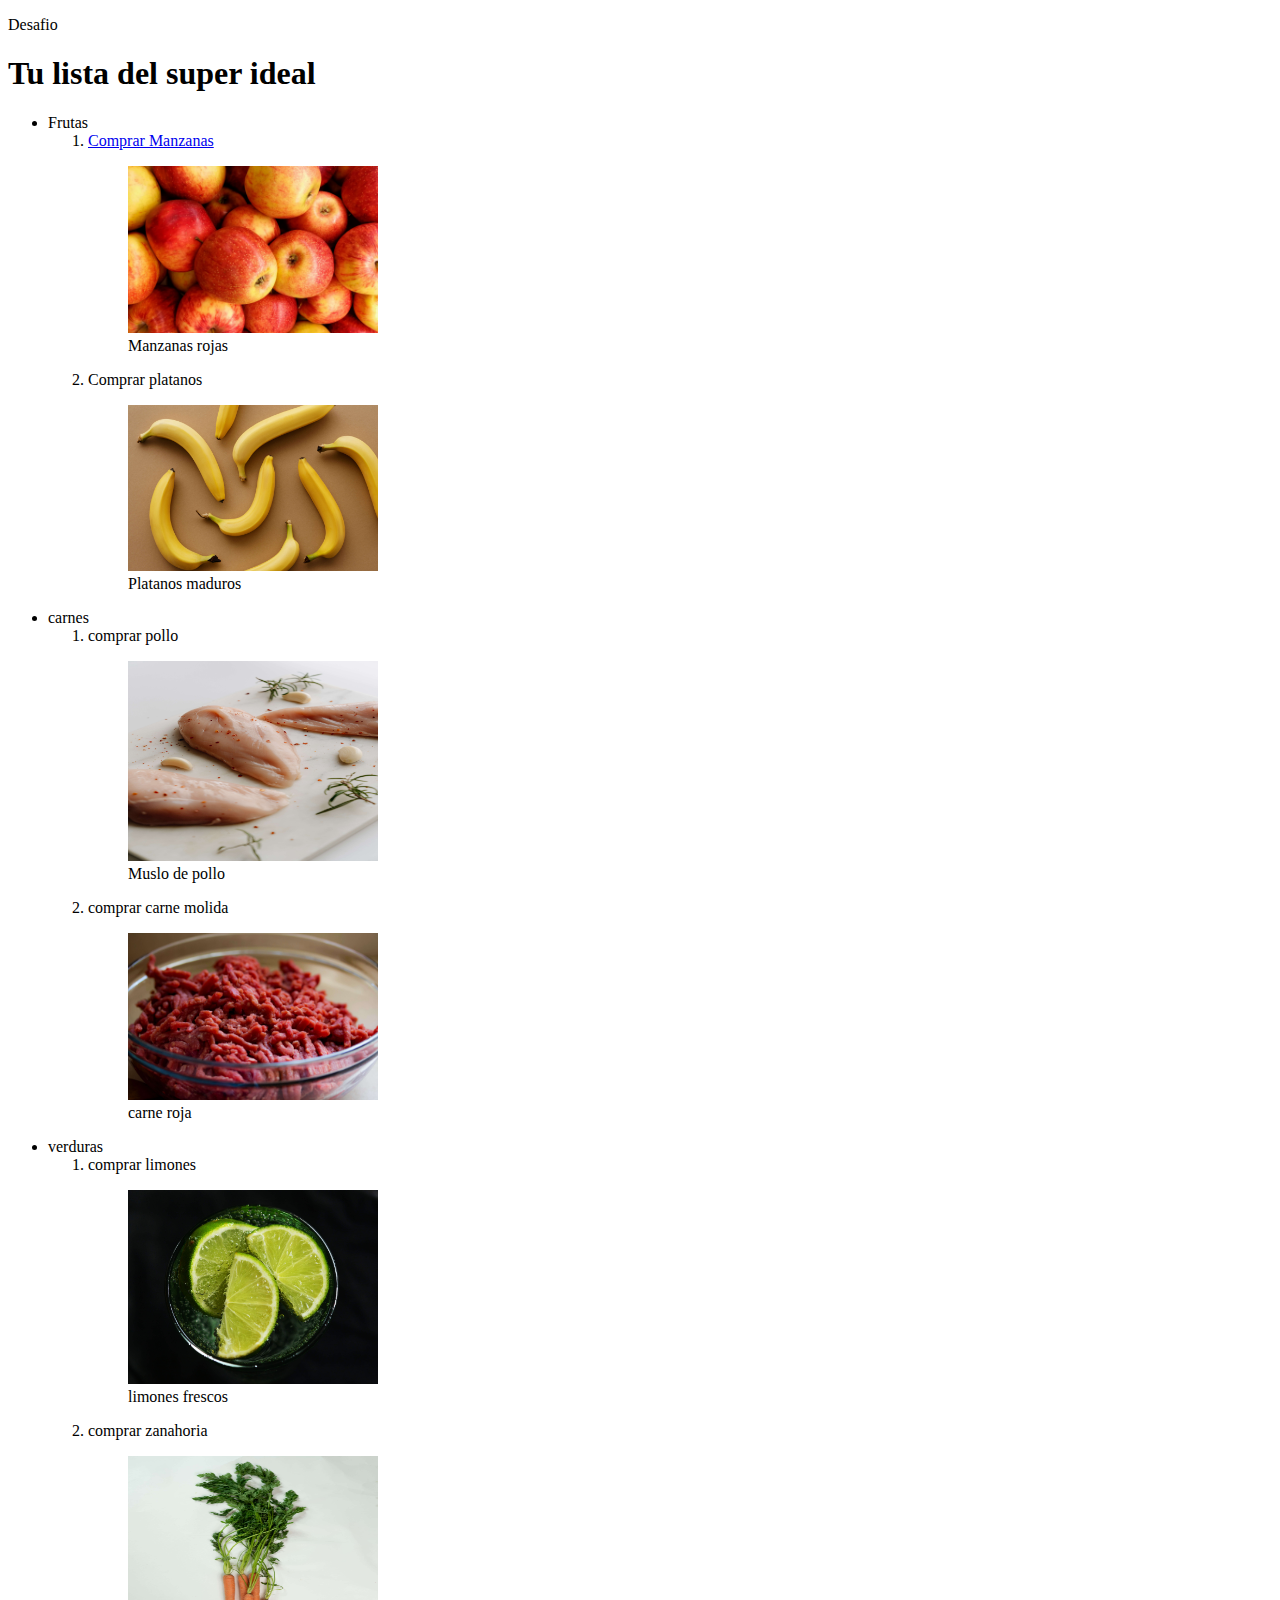
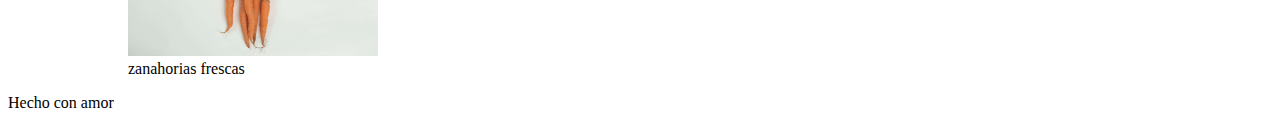
<file: index.html>
<!DOCTYPE html>
<html lang="en">
<head>
  <meta charset="UTF-8">
  <meta http-equiv="X-UA-Compatible" content="IE=edge">
  <meta name="viewport" content="width=device-width, initial-scale=1.0">
  <title>Desafio</title>
</head>
<body>
  <header>
    <p>Desafio</p>
    <h1>Tu lista del super ideal</h1>
  </header>
  <main>
    <ul>
      <li>Frutas</li>
        <ol>
          <li><a href="https://www.google.com/search?q=recetas+con+manzanas&oq=Recetas+con+manzana&aqs=edge.0.0j69i57j0l5.2744j0j1&sourceid=chrome&ie=UTF-8"
            target="_blank">Comprar Manzanas</a></li>
          <figure>
            <img src="./picsDesafio/Manzana.jpg" alt="Imagen de una manzana" width="250">
            <figcaption>Manzanas rojas</figcaption>
          </figure>
          <li>Comprar platanos</li>
          <figure>
            <img src="./picsDesafio/Platano.jpg" alt="Imagen de un platano" width="250">
            <figcaption>Platanos maduros</figcaption>
          </figure>
        </ol>
      <li>carnes</li>
        <ol>
          <li>comprar pollo</li>
          <figure>
            <img src="./picsDesafio/Pollo.jpg" alt="Imagen de un pollo" width="250" height="200">
            <figcaption>Muslo de pollo</figcaption>
          </figure>
          <li>comprar carne molida</li>
          <figure>
            <img src="./picsDesafio/Carne-Molida.jpg" alt="Imagen de carne molida" width="250">
            <figcaption>carne roja</figcaption>
          </figure>
        </ol>
        <li>verduras</li>
      <ol>
        <li>comprar limones</li>
        <figure>
          <img src="./picsDesafio/Limon.jpg" alt="Imagen de limon" width="250">
          <figcaption>limones frescos</figcaption>
        </figure>
        <li>comprar zanahoria</li>
        <figure>
          <img src="./picsDesafio/Zanahoria.jpg" alt="Imagen de zanahoria" width="250" height="200">
          <figcaption>zanahorias frescas</figcaption>
        </figure>
      </ol>
    </ul>
  </main>
  <footer>
    Hecho con amor
  </footer>
</body>
</html>
</file>
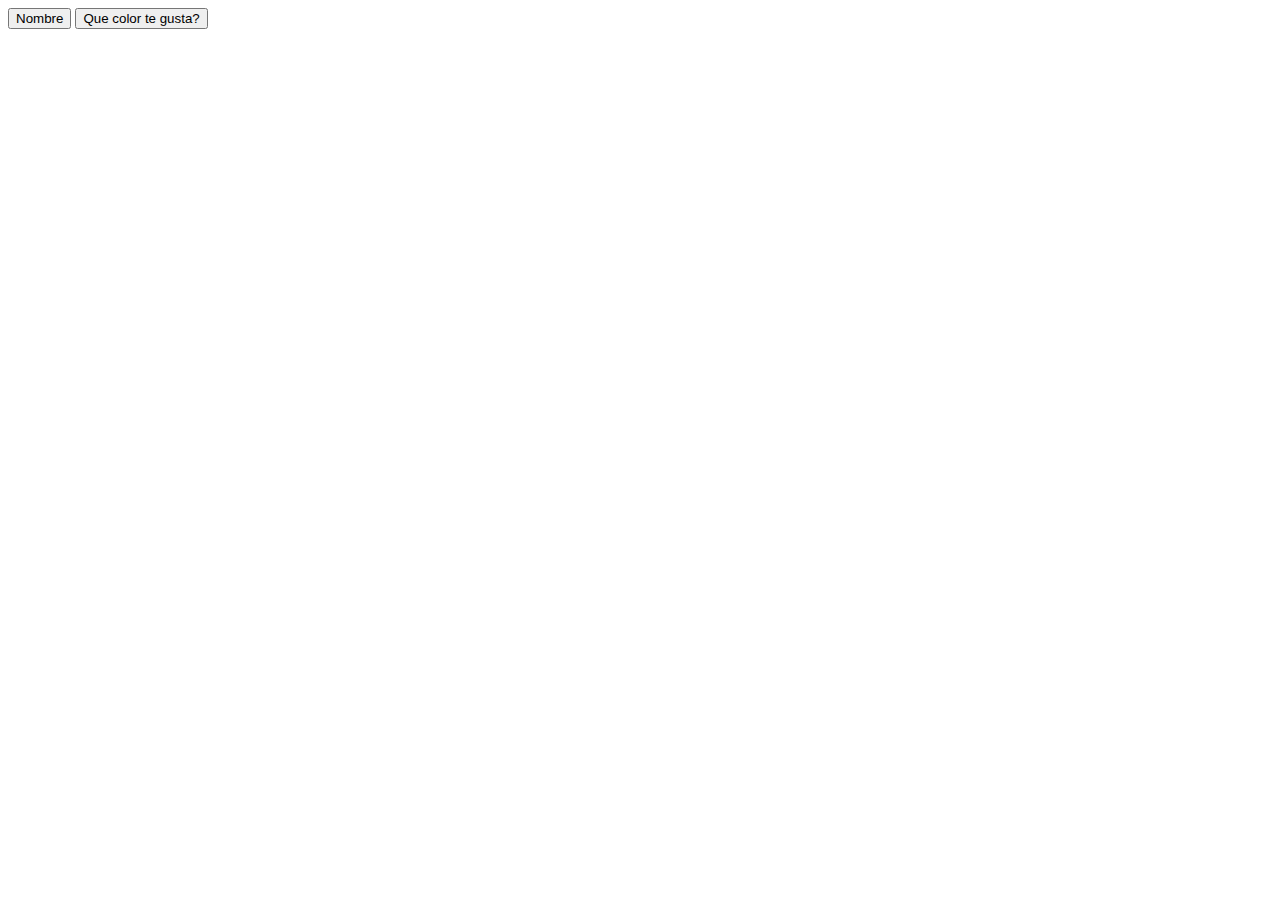
<file: claseButton/index.html>
<!DOCTYPE html>
<html lang="en">
<head>
  <meta charset="UTF-8">
  <meta http-equiv="X-UA-Compatible" content="IE=edge">
  <meta name="viewport" content="width=device-width, initial-scale=1.0">
  <title>Document</title>
</head>
<body>
  <input type="submit" value="Nombre"/>
  <button type="submit">Que color te gusta?</button>
</body>
</html>
</file>
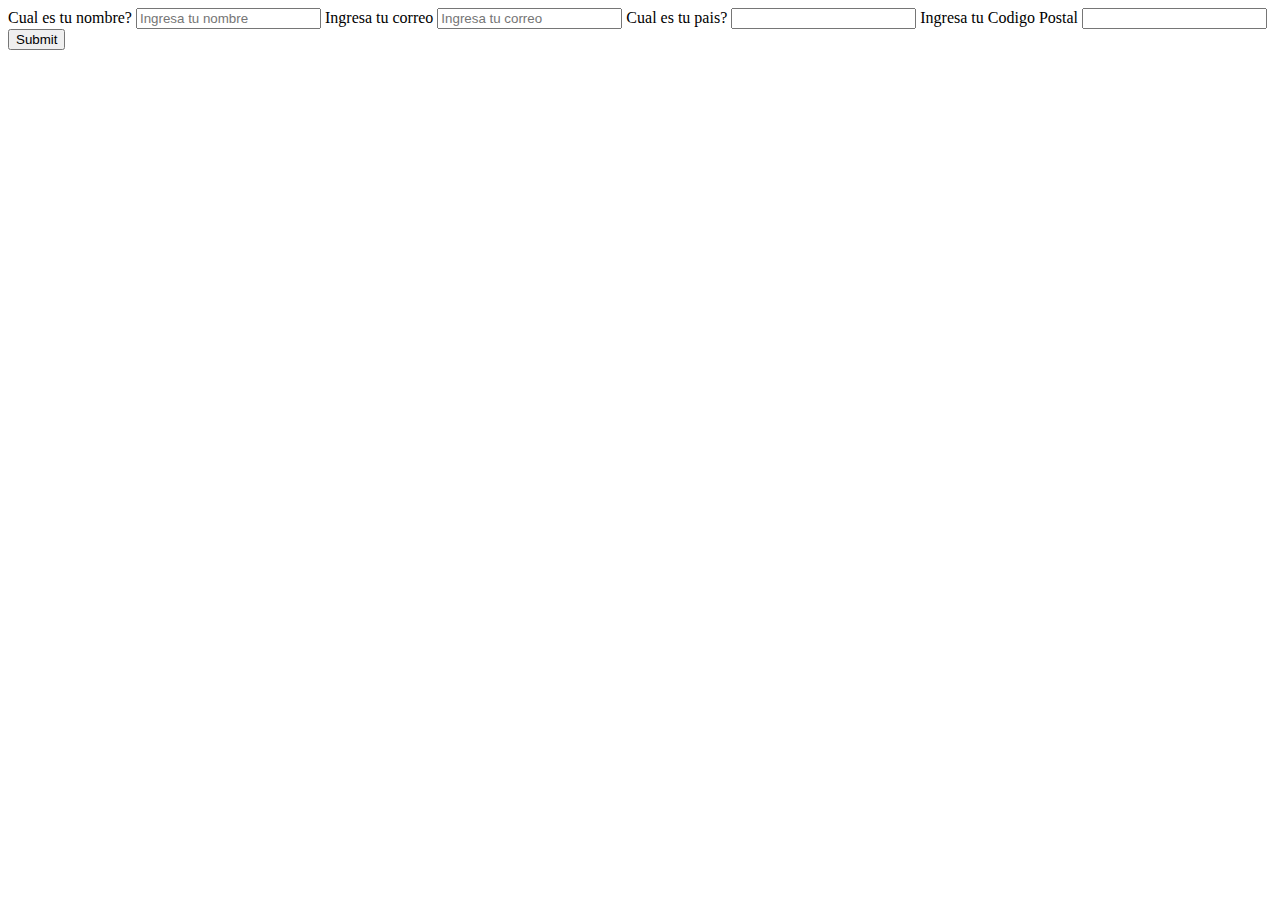
<file: claseCalendario/index.html>
<!DOCTYPE html>
<html lang="en">
<head>
  <meta charset="UTF-8">
  <meta http-equiv="X-UA-Compatible" content="IE=edge">
  <meta name="viewport" content="width=device-width, initial-scale=1.0">
  <title>Calendario</title>
</head>
<body>
  <main>
    <form action="">
      <label for="nombre">
        <span>Cual es tu nombre?</span>
        <input type="text" name="" id="nombre" placeholder="Ingresa tu nombre" autocomplete="name" required />
      </label>
      <label for="correo">
        <span>Ingresa tu correo</span/>
        <input type="email" name="" id="correo" placeholder="Ingresa tu correo" autocomplete="email" required />
      </label>
      <label for="pais">
        <span>Cual es tu pais?</span>
        <input type="text" name="" id="pais" autocomplete="country-name" required />
      </label>
      <label for="cp">
        <span>Ingresa tu Codigo Postal</span>
        <input type="number" name="" id="cp" autocomplete="postal-code" required />
      </label>
      <input type="submit"/>
    </form>
  </main>
</body>
</html>
</file>
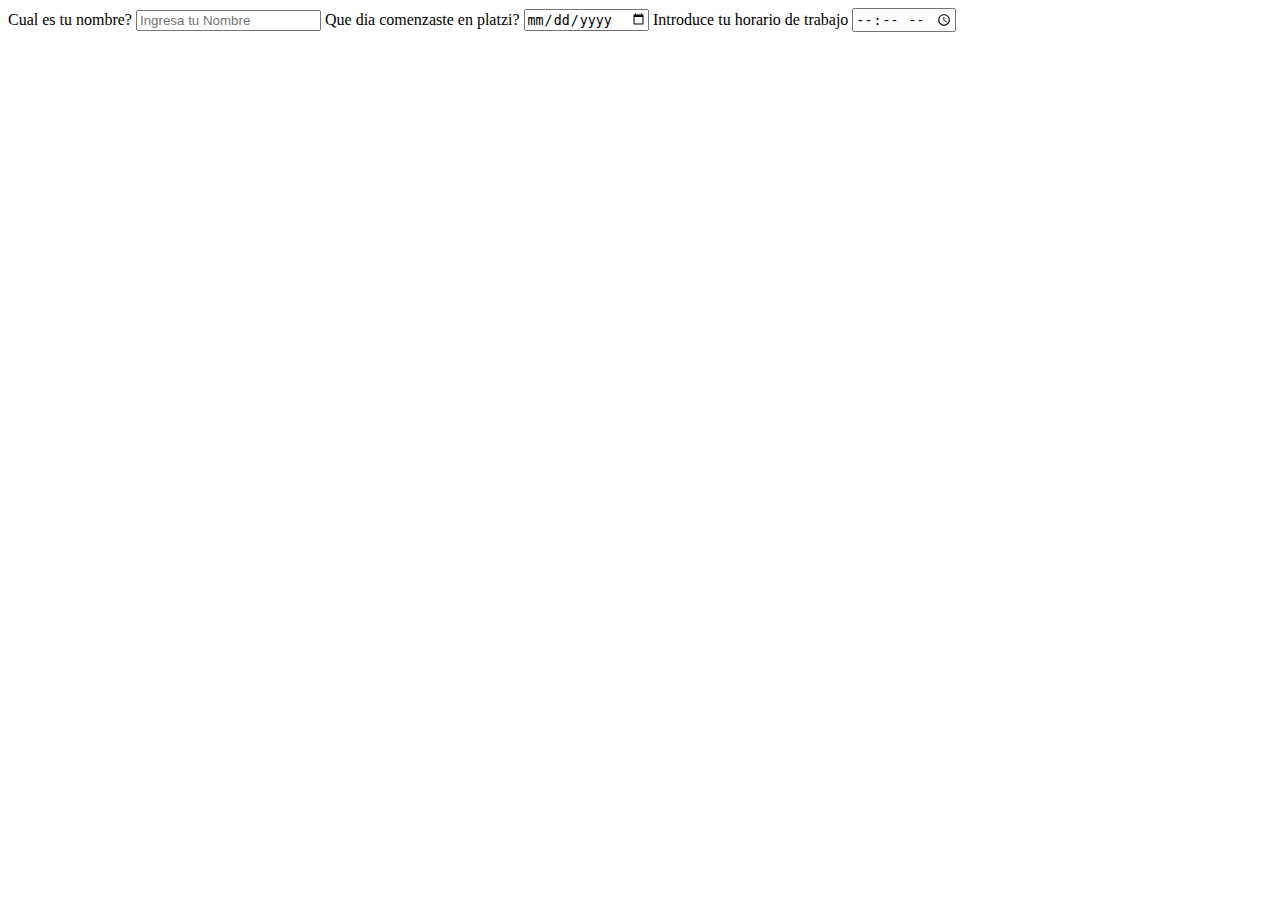
<file: claseForms/index.html>
<!DOCTYPE html>
<html lang="en">
<head>
  <meta charset="UTF-8">
  <meta http-equiv="X-UA-Compatible" content="IE=edge">
  <meta name="viewport" content="width=device-width, initial-scale=1.0">
  <title>Formularios</title>
</head>
<body>
  <form action="">
    <label for="nombre">
      <span>Cual es tu nombre?</span>
      <input type="text" name="" id="nombre" placeholder="Ingresa tu Nombre"/>
    </label>
    <label for="inicio-platzi">
      <span> Que dia comenzaste en platzi?</span>
      <input type="date" name="" id="inicio-platzi"/>
    </label>
    <label for="horario">
      <span>Introduce tu horario de trabajo</span>
      <input type="time" name="" id="horario"/>
    </label>
  </form>
</body>
</html>
</file>
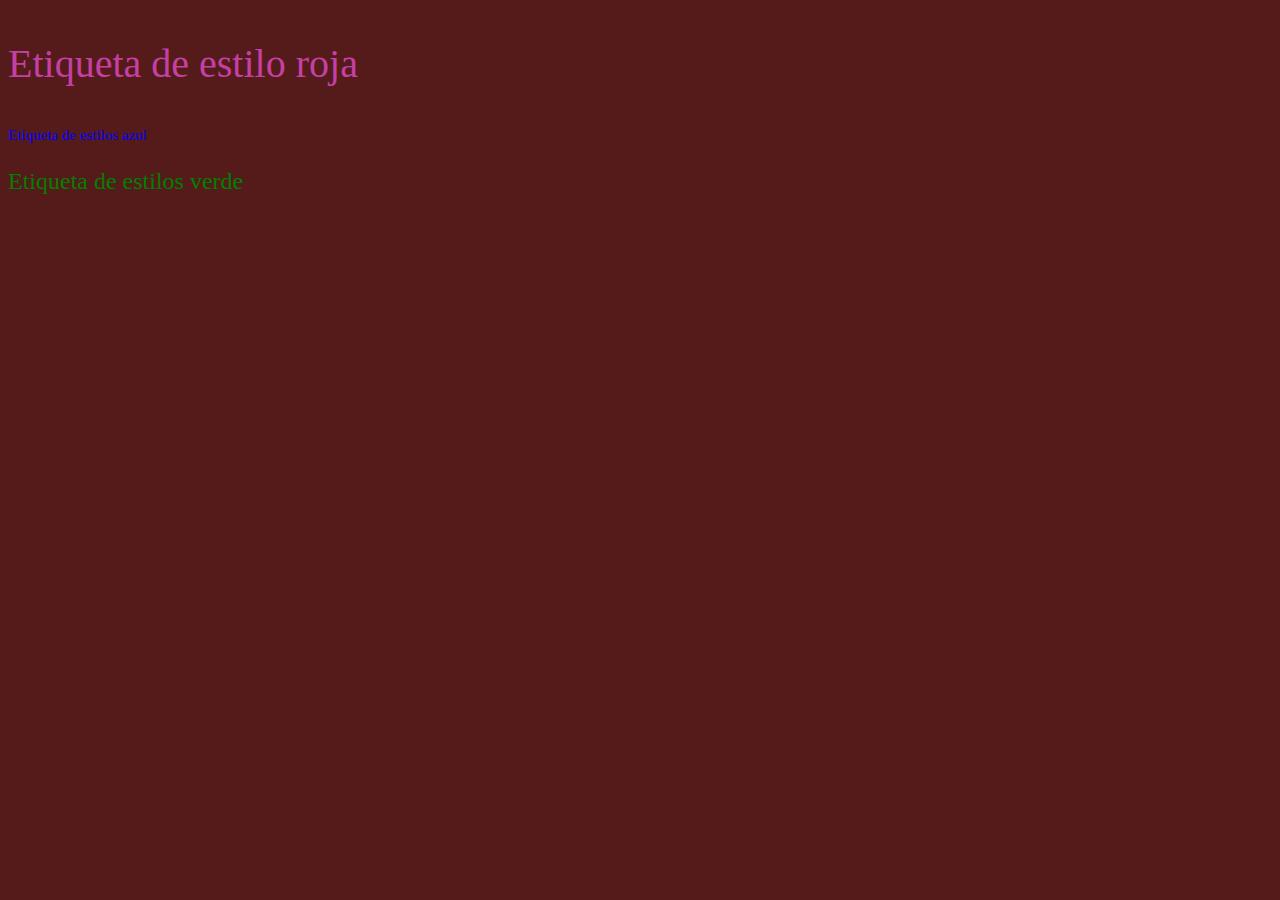
<file: CSS/index.html>
<!DOCTYPE html>
<html lang="en">
<head>
  <meta charset="UTF-8">
  <meta http-equiv="X-UA-Compatible" content="IE=edge">
  <meta name="viewport" content="width=device-width, initial-scale=1.0">
  <link rel="stylesheet" href="./style.css">
  <title>Estilos</title>
</head>
<body class="bodycontainer">
  <main>
    <p>Etiqueta de estilo roja</p>
    <p class="azul">Etiqueta de estilos azul</p>
    <p id="verde">Etiqueta de estilos verde</p>
  </main>
</body>
</html>
</file>
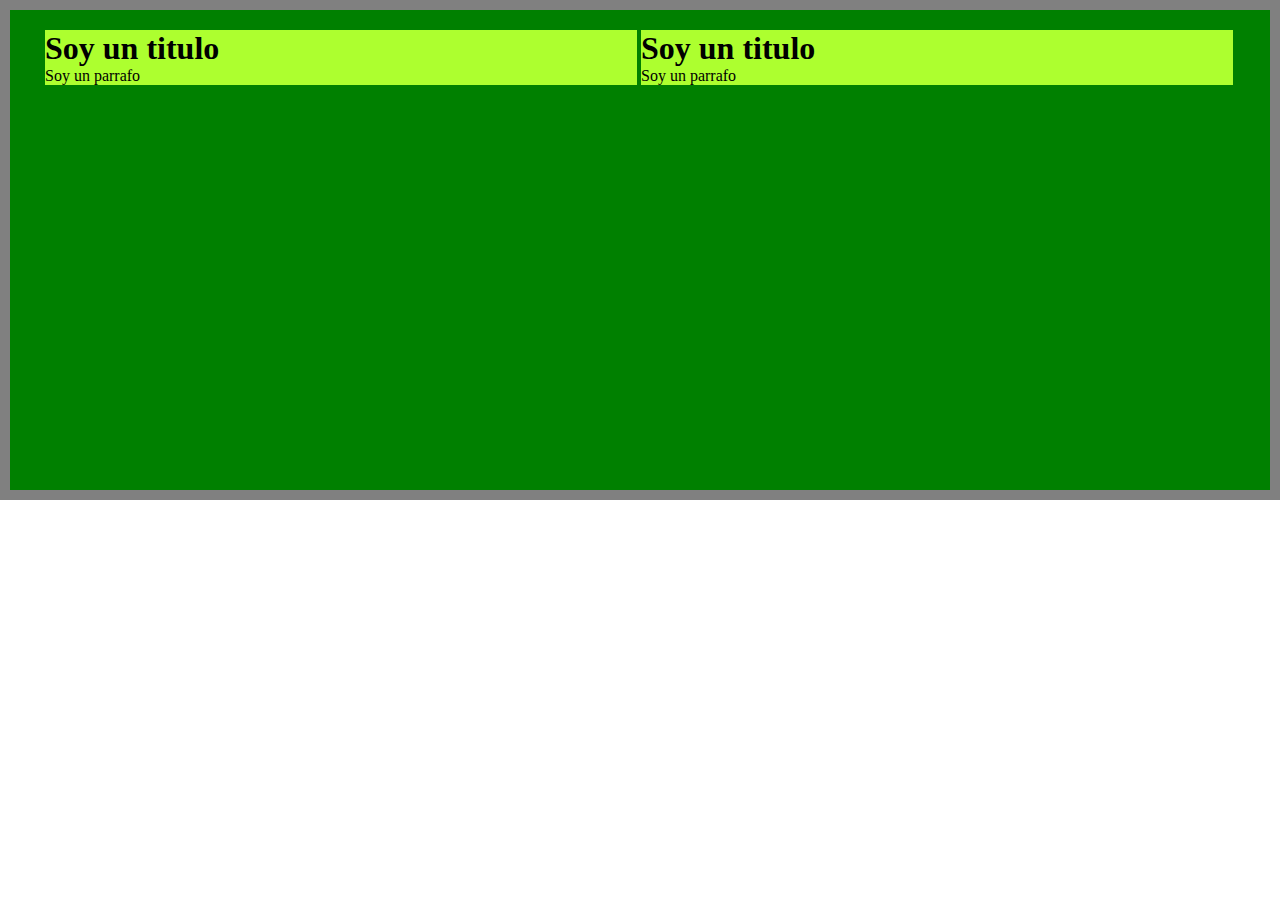
<file: CSS/claseModelocaja/index.html>
<!DOCTYPE html>
<html lang="en">
<head>
  <meta charset="UTF-8">
  <meta http-equiv="X-UA-Compatible" content="IE=edge">
  <meta name="viewport" content="width=device-width, initial-scale=1.0">
  <title>Modelo de Caja</title>
  <link rel="stylesheet" href="./style.css">
</head>
<body>
  <main>
    <section>
      <h1>Soy un titulo</h1>
      <div>
        <p>Soy un parrafo</p>
      </div>
    </section>
    <section>
      <h1>Soy un titulo</h1>
      <div>
        <p>Soy un parrafo</p>
      </div>
    </section>
  </main>
</body>
</html>
</file>
<file: CSS/style.css>
p {
  color: rgb(197, 63, 164);
  font-size: 40px;
}

/* class */
.azul {
  color: blue;
  font-size: 15px;
}

/* id */
#verde {
  color: green;
  font-size: 24px;
}

.bodycontainer{
  background-color: rgb(85, 27, 27);
}
</file>
<file: CSS/claseModelocaja/style.css>
*{
  box-sizing: border-box;
  padding: 0;
  margin: 0;
}

main{
  width: 100%;
  height: 500px;
  border: 10px solid grey;
  padding: 20px 35px;
  background-color: green;
}

section{
  background-color: greenyellow;
  display: inline-block;
  width: calc(50% - 3px);
}
</file>
